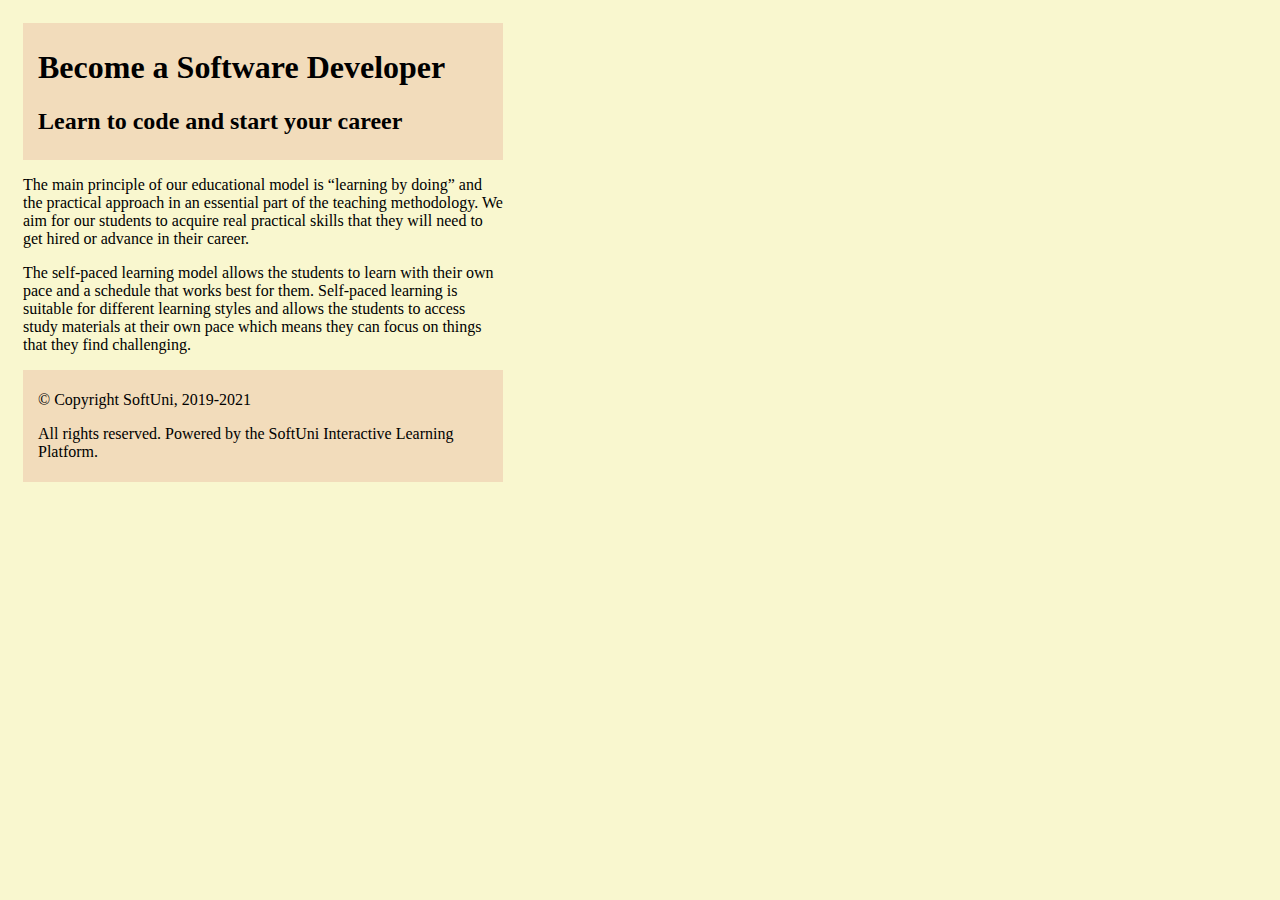
<file: 11_Semantic-Tags/index.html>
<!DOCTYPE html>
<html lang="en">
<head>
    <meta charset="UTF-8">
    <meta name="viewport" content="width=device-width, initial-scale=1.0">
    <title>Semantic Tags</title>
    <link rel="stylesheet" href="styles.css">
</head>
<body>
    <header>
    <h1>Become a Software Developer</h1>

<h2>Learn to code and start your career</h2>
</header>
<main>

<p>The main principle of our educational model is “learning by doing” and the practical approach in an essential part of the teaching methodology. We aim for our students to acquire real practical skills that they will need to get hired or advance in their career.</p>

<p>The self-paced learning model allows the students to learn with their own pace and a schedule that works best for them. Self-paced learning is suitable for different learning styles and allows the students to access study materials at their own pace which means they can focus on things that they find challenging.</p>
</main>
<footer>
<p>© Copyright SoftUni, 2019-2021</p>
<p>All rights reserved. Powered by the SoftUni Interactive Learning Platform.</p>
</footer>
</body>
</html>
</file>
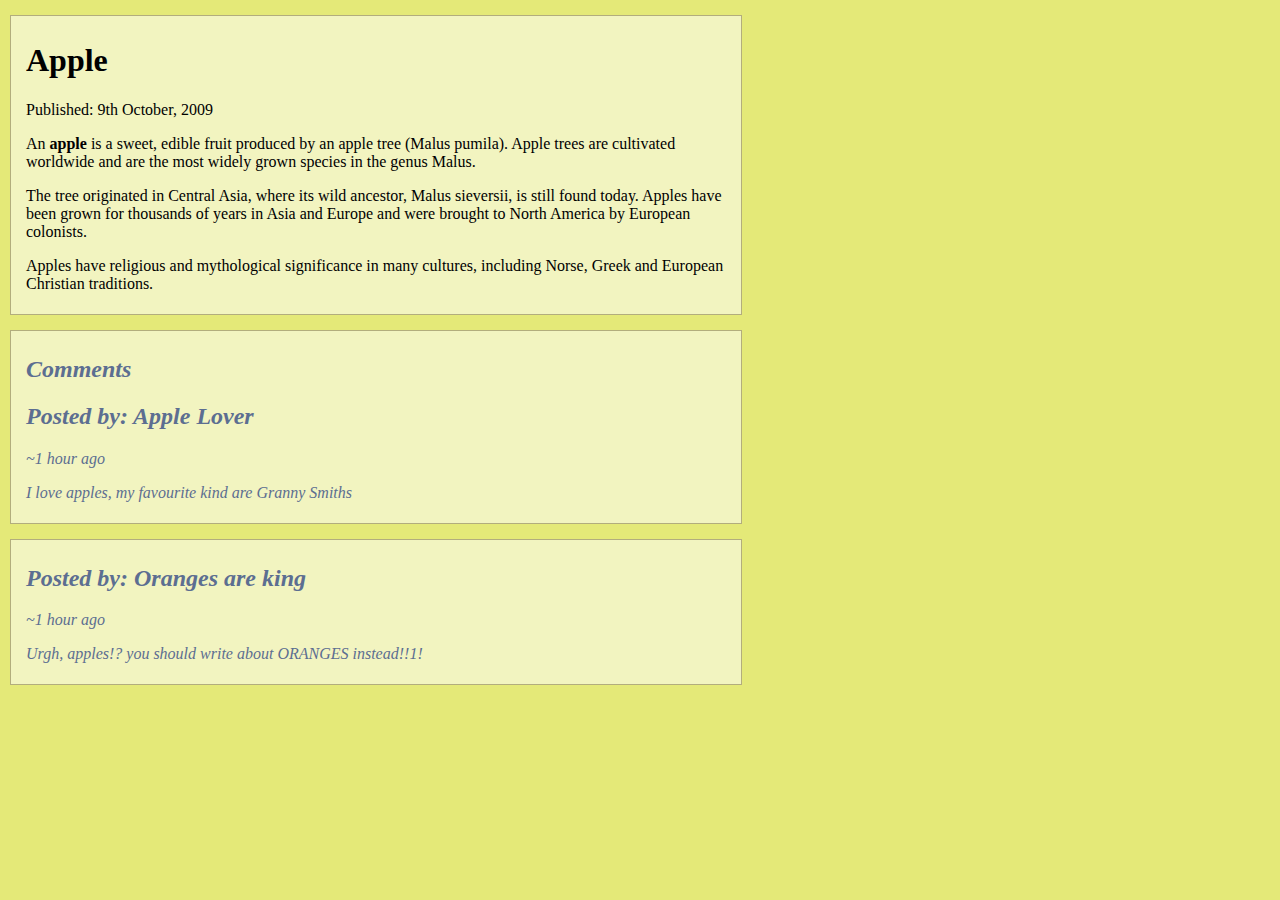
<file: 12_Semantic-Article-Page/index.html>
<!DOCTYPE html>
<html lang="en">
<head>
    <meta charset="UTF-8">
    <meta name="viewport" content="width=device-width, initial-scale=1.0">
    <title>Semantic Article Page</title>
    <link rel="stylesheet" href="styles.css">
</head>
<body>
<article>
    <h1>Apple</h1>
        <p>Published: 9th October, 2009</p>
    <header>
        <p>An <b>apple</b> is a sweet, edible fruit produced by an apple tree (Malus pumila). Apple trees are cultivated worldwide and are the most widely grown species in the genus Malus.</p>
        <p>The tree originated in Central Asia, where its wild ancestor, Malus sieversii, is still found today. Apples have been grown for thousands of years in Asia and Europe and were brought to North America by European colonists.</p>
        <p>Apples have religious and mythological significance in many cultures, including Norse, Greek and European Christian traditions.</p>
    </header>
</article>

<section>
    <article>
        <h2>Comments</h2>
        <h2>Posted by: Apple Lover</h2>
            <p>~1 hour ago</p>
            <p>I love apples, my favourite kind are Granny Smiths</p>
    </article>
    <article>
        <h2>Posted by: Oranges are king</h2>
            <p>~1 hour ago</p>
            <p>Urgh, apples!? you should write about ORANGES instead!!1!</p>
    </article>
</section>
        

</body>
</html>
</file>
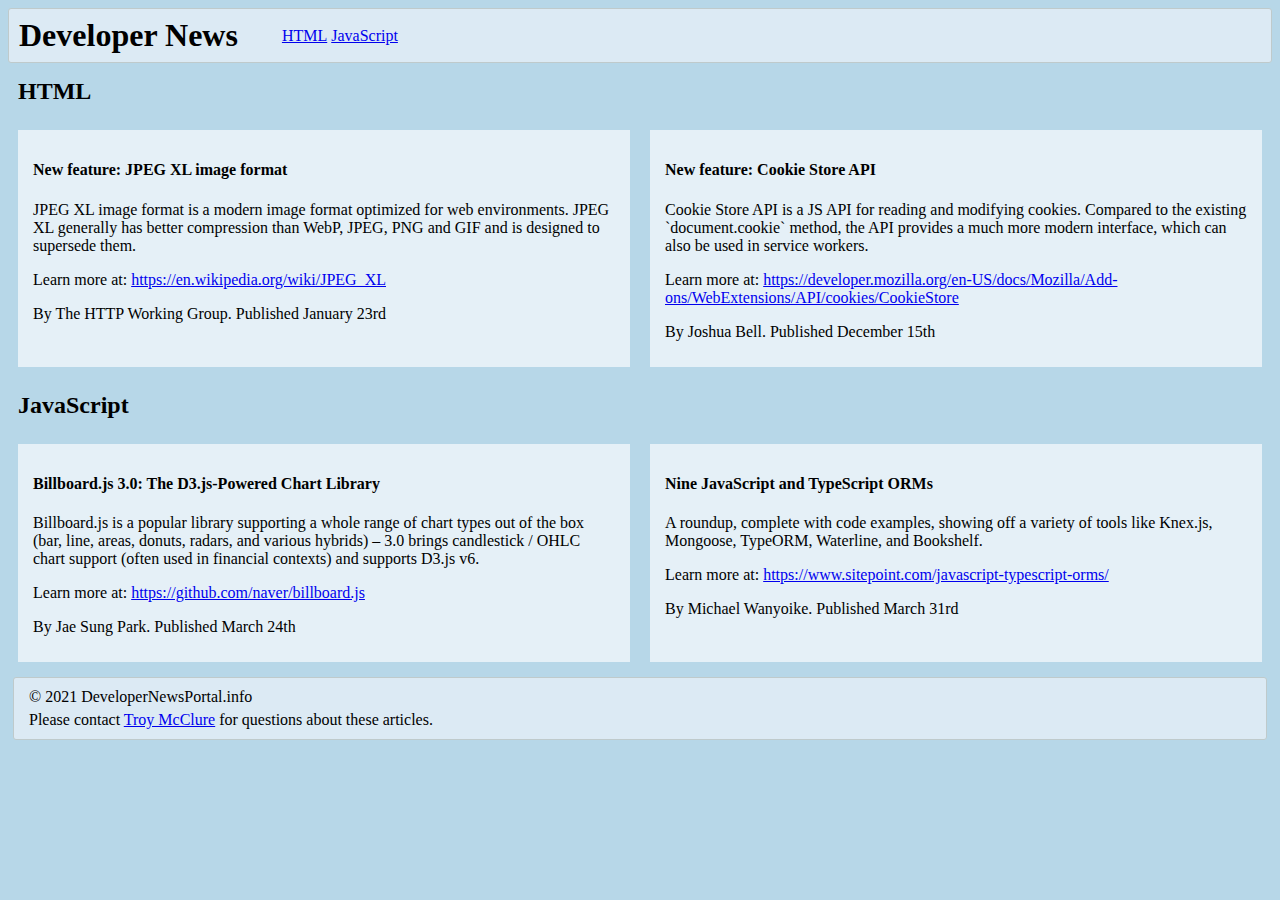
<file: 14_Semantic-Blog-Layout/index.html>
<!DOCTYPE html>
<html lang="en">
<head>
    <meta charset="UTF-8">
    <meta name="viewport" content="width=device-width, initial-scale=1.0">
    <title>Semantic Blog Layout</title>
    <link rel="stylesheet" href="styles.css">
</head>
<body>
    <header>
<h1>Developer News</h1>
<ul type="disc">

<li><a href="#">HTML</a></li>
<li><a href="#">JavaScript</a></li>
</ul>
</header>
<main>
    <section>
<h2>HTML</h2>
<article>
<h4>New feature: JPEG XL image format</h4>

<p>JPEG XL image format is a modern image format optimized for web environments. JPEG XL generally has better compression than WebP, JPEG, PNG and GIF and is designed to supersede them.</p>

<p>Learn more at: <a href="https://en.wikipedia.org/wiki/JPEG_XL">https://en.wikipedia.org/wiki/JPEG_XL</a> </p>

<p>By The HTTP Working Group. Published <time datetime="01-23">January 23rd</time></p>
</article>
<article>
    <h4>New feature: Cookie Store API</h4>

        <p>Cookie Store API is a JS API for reading and modifying cookies. Compared to the existing `document.cookie` method, the API provides a much more modern interface, which can also be used in service workers.</p>

        <p>Learn more at: <a href="https://developer.mozilla.org/en-US/docs/Mozilla/Add-ons/WebExtensions/API/cookies/CookieStore">https://developer.mozilla.org/en-US/docs/Mozilla/Add-ons/WebExtensions/API/cookies/CookieStore</a> </p>

        <p>By Joshua Bell. Published <time datetime="12-15">December 15th</time></p>
</article>
</section>
<section>
<h2>JavaScript</h2>
<article>

    <h4>Billboard.js 3.0: The D3.js-Powered Chart Library</h4>

        <p>Billboard.js is a popular library supporting a whole range of chart types out of the box (bar, line, areas, donuts, radars, and various hybrids) – 3.0 brings candlestick / OHLC chart support (often used in financial contexts) and supports D3.js v6.</p>

        <p>Learn more at: <a href="https://github.com/naver/billboard.js">https://github.com/naver/billboard.js</a> </p>

        <p>By Jae Sung Park. Published <time datetime="03-24">March 24th</time></p>
</article>
<article>

    <h4>Nine JavaScript and TypeScript ORMs</h4>

        <p>A roundup, complete with code examples, showing off a variety of tools like Knex.js, Mongoose, TypeORM, Waterline, and Bookshelf.</p>

        <p>Learn more at: <a href="https://www.sitepoint.com/javascript-typescript-orms/">https://www.sitepoint.com/javascript-typescript-orms/</a></p>

        <p>By Michael Wanyoike. Published <time datetime="03-31">March 31rd</time></p>
</article>
</section>
</main>

<footer>
    <p>&copy; 2021 DeveloperNewsPortal.info</p>

    <p>Please contact <a href="#">Troy McClure</a> for questions about these articles.</p>
</footer>
</body>
</html>
</file>
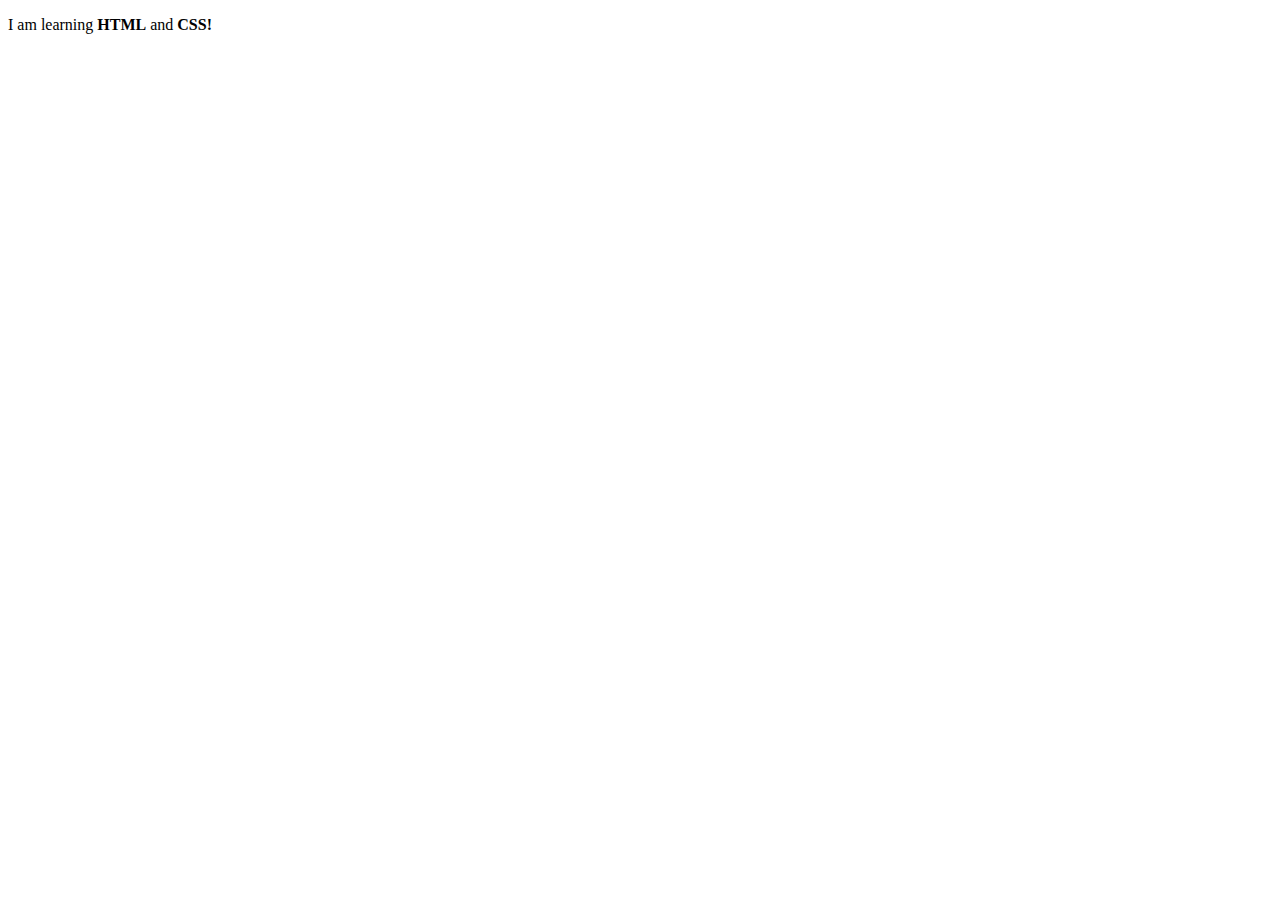
<file: 01_WelcomeToHTML/welcome.html>
<!DOCTYPE html>
<html lang="en">
<head>
    <meta charset="UTF-8">
    <meta name="viewport" content="width=device-width, initial-scale=1.0">
    <title>Welcome</title>

<body>
    <p>I am learning <strong>HTML</strong> and <strong>CSS!</strong></p>
</body>
</html>
</file>
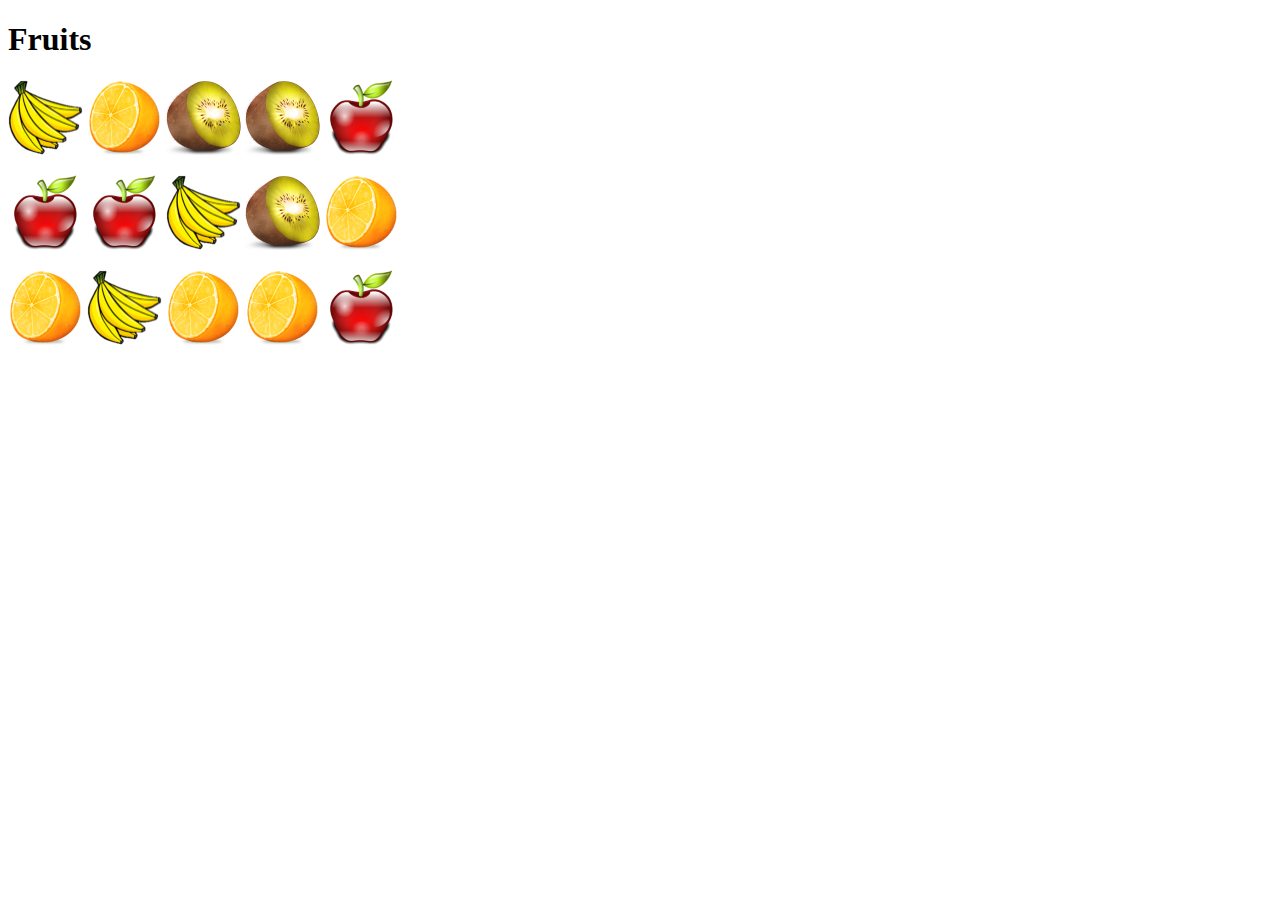
<file: 02_Fruits/fruits.html>
<!DOCTYPE html>
<html lang="en">
<head>
    <meta charset="UTF-8">
    <meta name="viewport" content="width=device-width, initial-scale=1.0">
    <title>Fruits</title>
</head>
<body>
    <h1>Fruits</h1>
<p>
    <img src="banana.png" alt="">
    <img src="orange.png" alt="">
    <img src="kiwi.png" alt="">
    <img src="kiwi.png" alt="">
    <img src="apple.png" alt="">
</p>
<p>
    <img src="apple.png" alt="">
    <img src="apple.png" alt="">
    <img src="banana.png" alt="">
    <img src="kiwi.png" alt="">
    <img src="orange.png" alt="">
</p>
<p>
    <img src="orange.png" alt="">
    <img src="banana.png" alt="">
    <img src="orange.png" alt="">
    <img src="orange.png" alt="">
    <img src="apple.png" alt="">
</p>
</body>
</html>
</file>
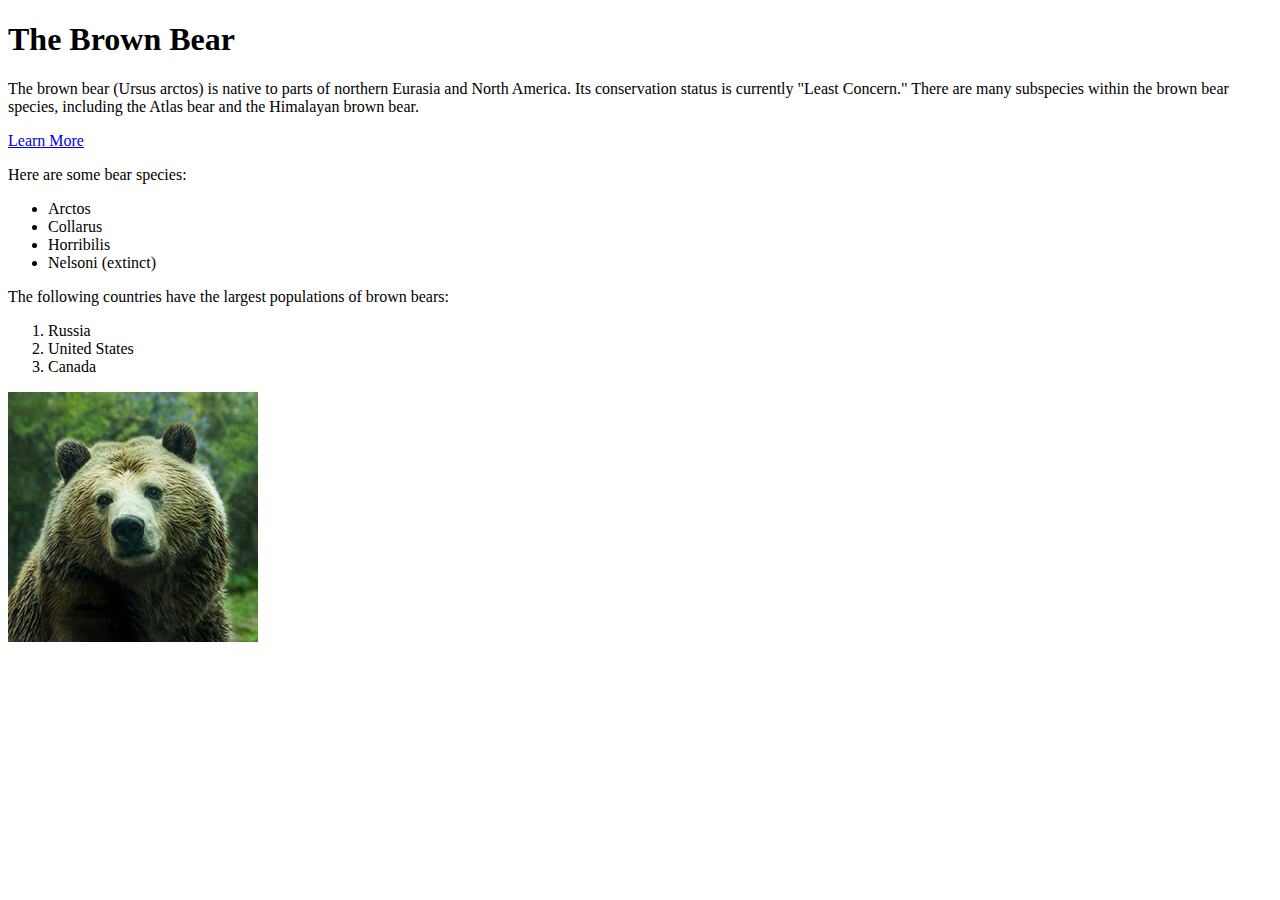
<file: 03_WikiPage/wiki-page.html>
<!DOCTYPE html>
<html lang="en">
<head>
    <meta charset="UTF-8">
    <meta name="viewport" content="width=device-width, initial-scale=1.0">
    <title>The Brown Bear</title>
</head>
<body>
    <h1>The Brown Bear</h1>

<p>The brown bear (Ursus arctos) is native to parts of northern Eurasia and North America. Its conservation status is currently "Least Concern." There are many subspecies within the brown bear species, including the Atlas bear and the Himalayan brown bear.</p>

<p><a href="https://en.wikipedia.org/wiki/Brown_bear">Learn More</a></p>

<p>Here are some bear species:</p>
<ul>
<li>Arctos</li>
<li>Collarus</li>
<li>Horribilis</li>
<li>Nelsoni (extinct)</li>
</ul>

<p>The following countries have the largest populations of brown bears:</p>
<ol type="1">
<li>Russia</li>
<li>United States</li>
<li>Canada</li>
</ol>
<img src="bear.jpg" alt="">
</body>
</html>
</file>
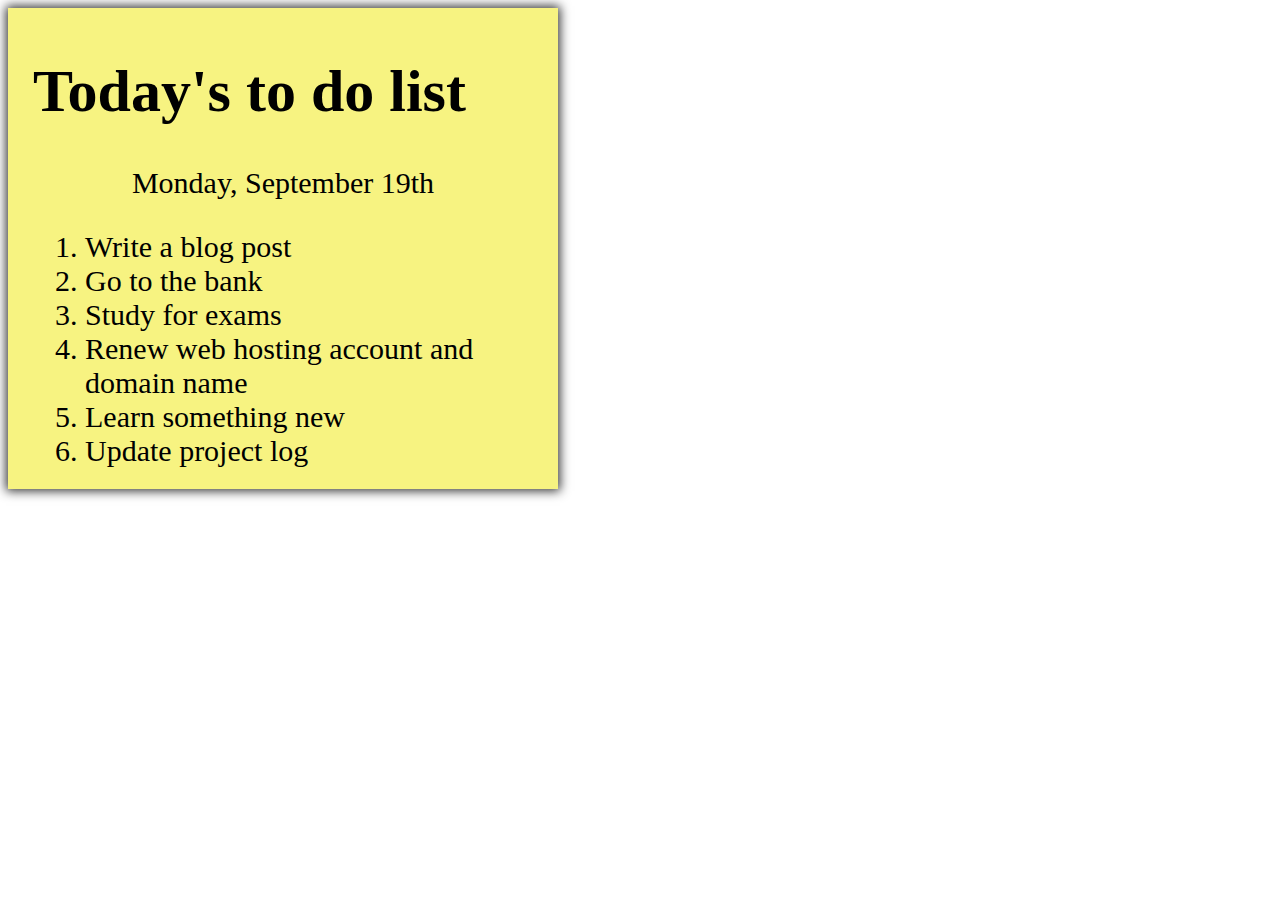
<file: 04_ToDoList/to-do-list.html>
<!DOCTYPE html>
<html lang="en">
<head>
    <meta charset="UTF-8">
    <meta name="viewport" content="width=device-width, initial-scale=1.0">
    <title>To Do List</title>
    <link rel="stylesheet" href="and to-do-list.css">
</head>
<body>
 <main class="my-list">  
    <h1>Today's to do list</h1>

   <p>Monday, September 19th</p> 
<ol type="1">
    <li> Write a blog post</li>
    <li>Go to the bank</li> 
    <li>Study for exams</li> 
    <li>Renew web hosting account and domain name</li>
    <li>Learn something new</li>
    <li>Update project log</li>
</ol>
</main> 
</body>
</html>
</file>
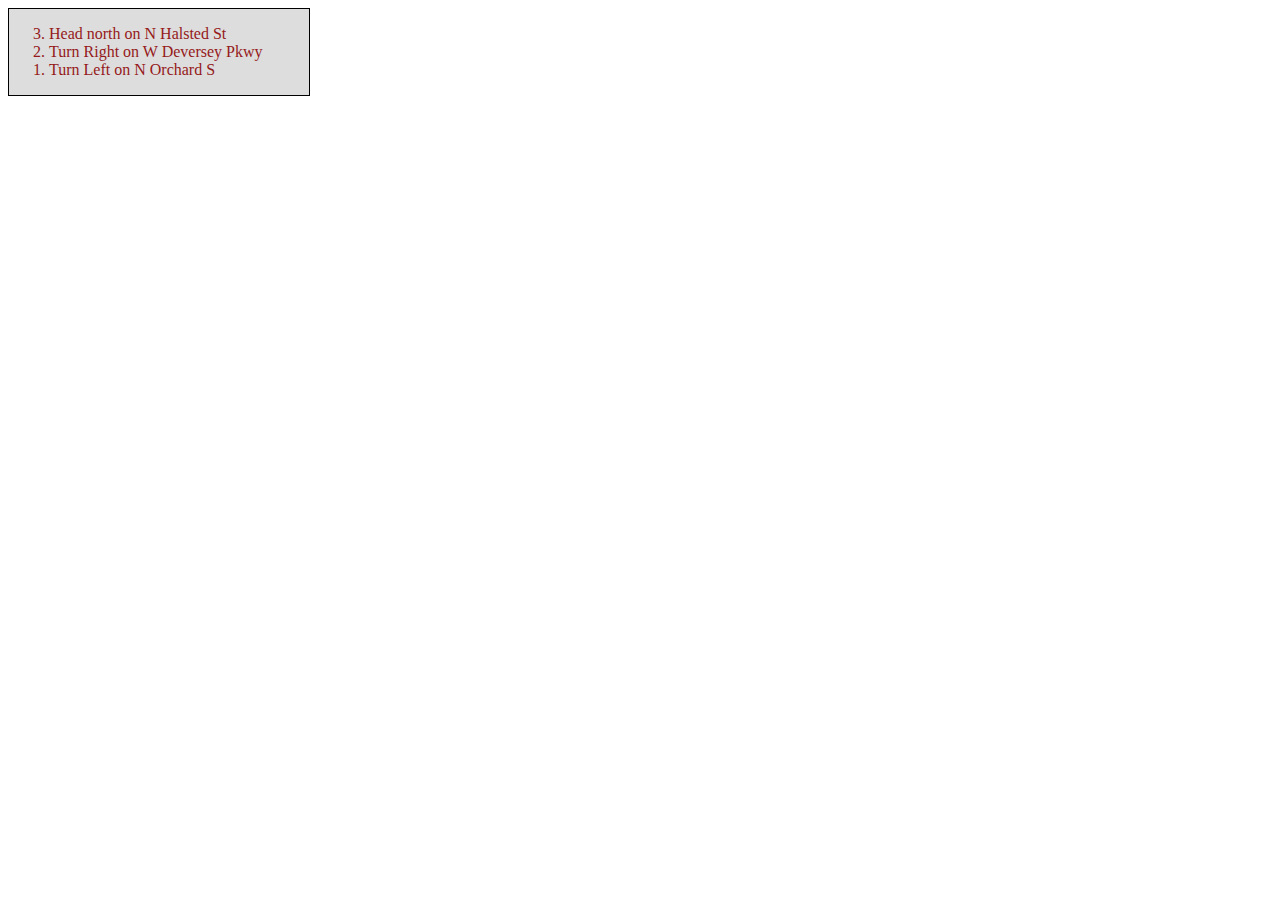
<file: 05_ReversedList/reversed-list.html>
<!DOCTYPE html>
<html lang="en">
<head>
    <meta charset="UTF-8">
    <meta name="viewport" content="width=device-width, initial-scale=1.0">
    <title>Reversed List</title>
    <link rel="stylesheet" href="reversed-list.css">
</head>
<body>
    <main id="wrapper">
        <ol reversed="1">
            <li>Head north on N Halsted St</li>
            <li>Turn Right on W Deversey Pkwy</li>
            <li>Turn Left on N Orchard S</li>
        </ol>
</main>
</body>
</html>
</file>
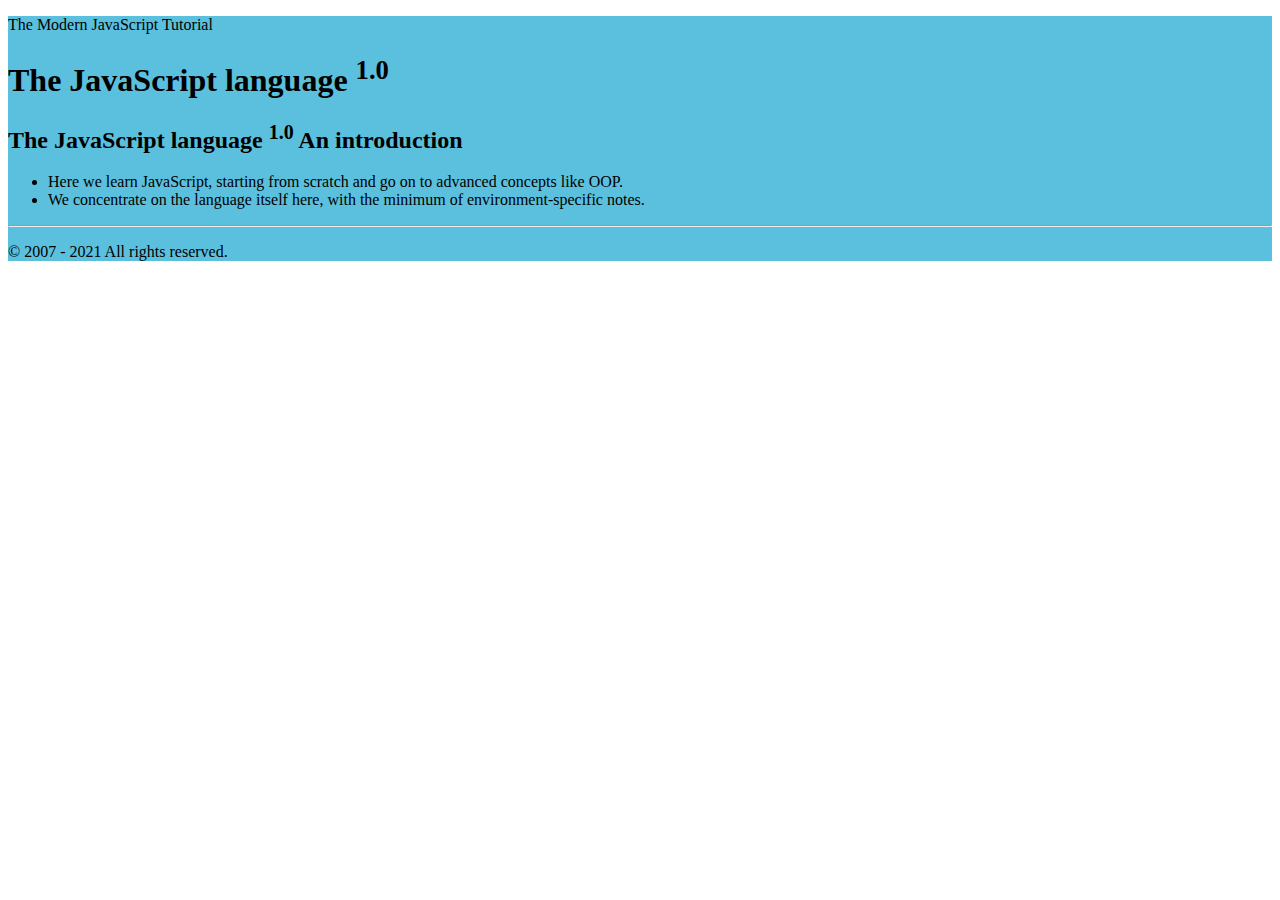
<file: 06_ModernJavaScript/modern-javascript.html>
<!DOCTYPE html>
<html lang="en">
<head>
    <meta charset="UTF-8">
    <meta name="viewport" content="width=device-width, initial-scale=1.0">
    <title>The Modern JavaScript</title>
    <link rel="stylesheet" href="modern-javascript.css">
</head>
<body>
    <main id="wrapper">
    <p><span>The Modern JavaScript Tutorial</span></p>

<h1>The JavaScript language <sup>1.0</sup></h1>

<h2>The JavaScript language <sup>1.0</sup> An introduction</h2>
<ul>
    <li>Here we learn JavaScript, starting from scratch and go on to advanced concepts like OOP.</li>
    <li>We concentrate on the language itself here, with the minimum of environment-specific notes.</li>
</ul>

<hr />

<footer>

    <p>&copy; 2007 - 2021 All rights reserved.</p>

</footer>
</main>
</body>
</html>
</file>
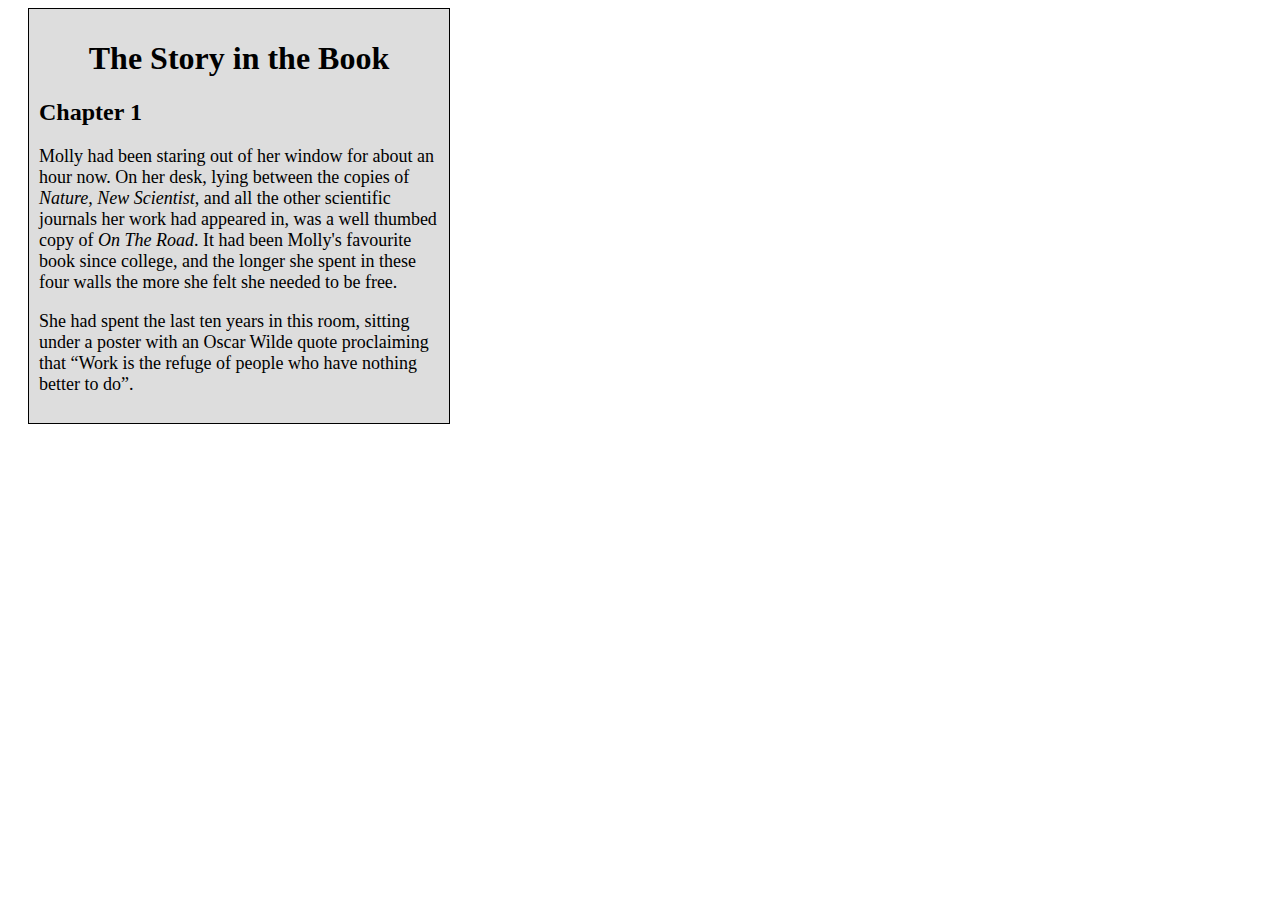
<file: 07_BookStory/book-story.html>
<!DOCTYPE html>
<html lang="en">
<head>
    <meta charset="UTF-8">
    <meta name="viewport" content="width=device-width, initial-scale=1.0">
    <title>Book Story</title>
    <link rel="stylesheet" href="book-story.css">
</head>
<body>
    <main>
    <h1>The Story in the Book</h1>

<h2>Chapter 1</h2>

<p>Molly had been staring out of her window for about an hour now. On her desk, lying between the copies of <em>Nature, New Scientist</em>, and all the other scientific journals her work had appeared in, was a well thumbed copy of <em>On The Road</em>. It had been Molly's favourite book since college, and the longer she spent in these four walls the more she felt she needed to be free.</p>

<p>She had spent the last ten years in this room, sitting under a poster with an Oscar Wilde quote proclaiming that <q>Work is the refuge of people who have nothing better to do</q>.</p>
</main>
</body>
</html>
</file>
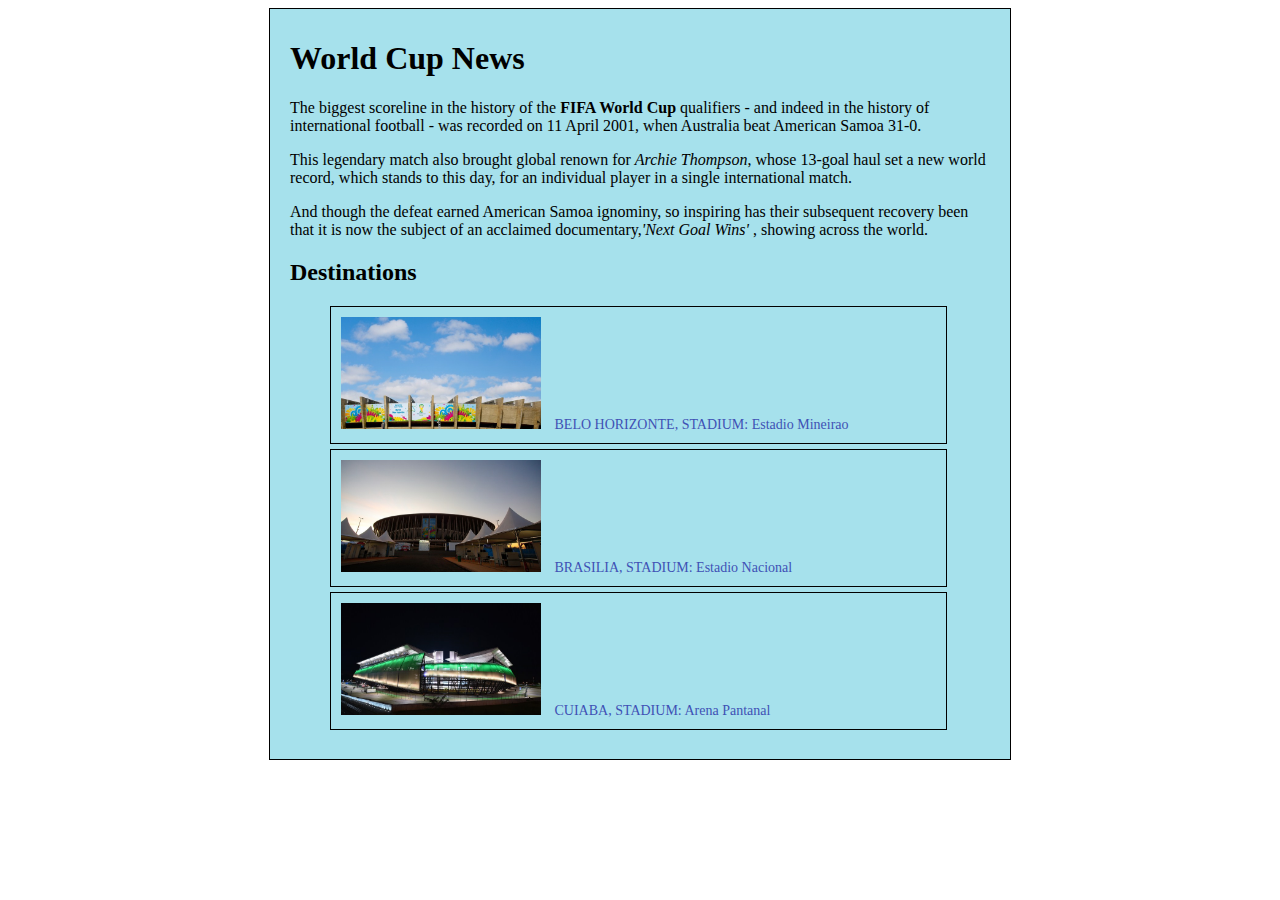
<file: 08_WorldCupNews/world-cup-news.html>
<!DOCTYPE html>
<html lang="en">
<head>
    <meta charset="UTF-8">
    <meta name="viewport" content="width=device-width, initial-scale=1.0">
    <title>World Cup News</title>
    <link rel="stylesheet" href="world-cup-news.css">
</head>
<body>
    <main id="wrapper">
    <h1>World Cup News</h1>

<p>The biggest scoreline in the history of the <strong>FIFA World Cup</strong> qualifiers - and indeed in the history of international football - was recorded on 11 April 2001, when Australia beat American Samoa 31-0.</p>

<p>This legendary match also brought global renown for <em>Archie Thompson</em>, whose 13-goal haul set a new world record, which stands to this day, for an individual player in a single international match.</p>

<p>And though the defeat earned American Samoa ignominy, so inspiring has their subsequent recovery been that it is now the subject of an acclaimed documentary,<em>'Next Goal Wins'</em> , showing across the world.</p>

<h2>Destinations</h2>
<ul type="none">
<li>
    <img src="estadio-mineirao.jpg" alt="">
    <span class="text">
    BELO HORIZONTE, STADIUM: Estadio Mineirao
</span>
</li>
<li>
    <img src="estadio-nacional.jpg" alt="">
    <span class="text">
    BRASILIA, STADIUM: Estadio Nacional
    </span>
</li>
<li>
    <img src="arena-pantanal.jpg" alt="">
    <span class="text">
    CUIABA, STADIUM: Arena Pantanal
    </span>
</li>
</ul>
</main>
</body>
</html>
</file>
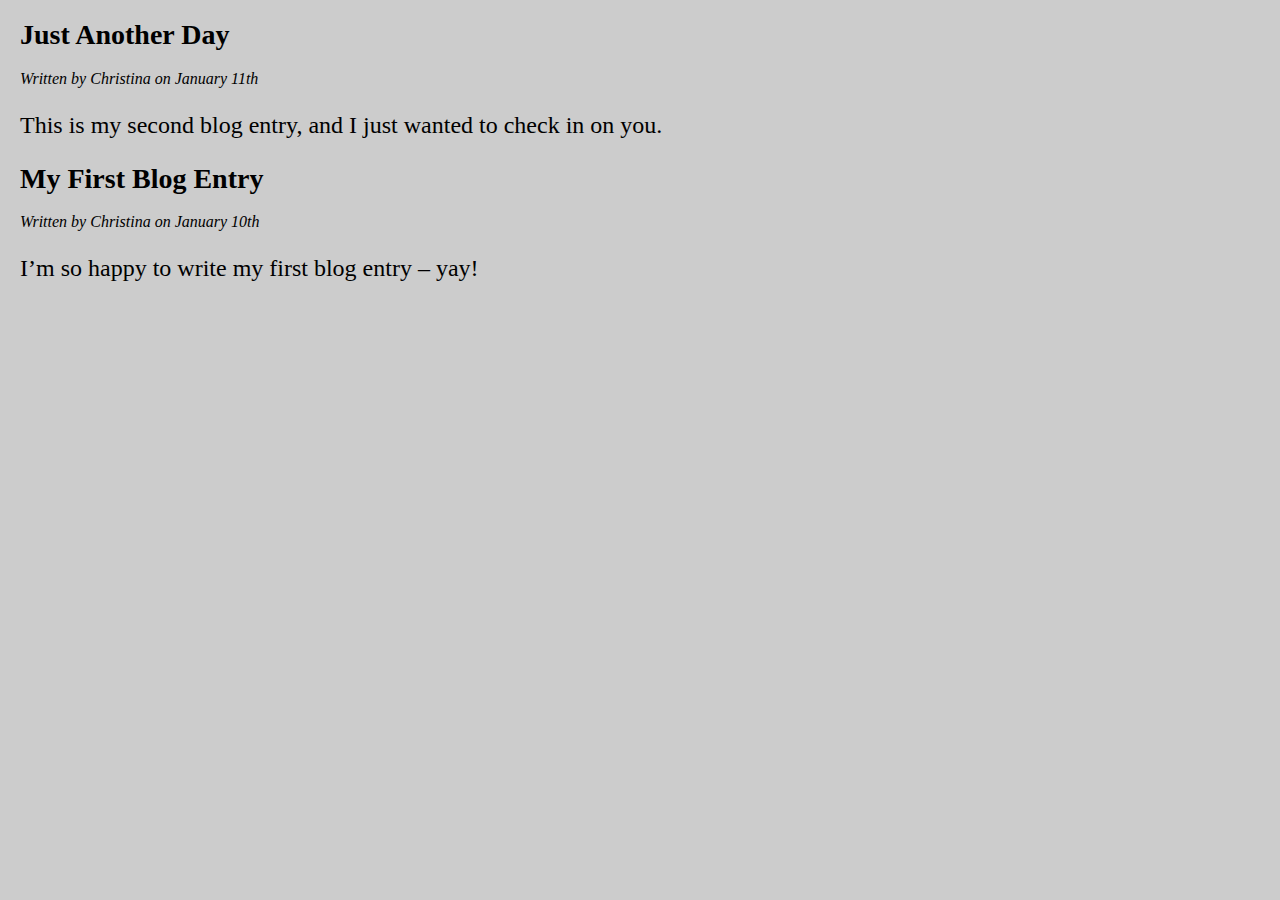
<file: 10_PageContent/page-content.html>
<!DOCTYPE html>
<html lang="en">
<head>
    <meta charset="UTF-8">
    <meta name="viewport" content="width=device-width, initial-scale=1.0">
    <title>Page Content</title>
    <link rel="stylesheet" href="page-content.css">
</head>
<body>
    <section>
        <header>
            <article>

                <h1>Just Another Day</h1>
                <p><em>Written by Christina on January 11th</em></p>

            </article>

            <p>This is my second blog entry, and I just wanted to check in on you.</p>

        </header>
        <header> 
            <article> 

                <h1>My First Blog Entry</h1>
                <p><em>Written by Christina on January 10th</em></p>

            </article>

            <p>I’m so happy to write my first blog entry – yay!</p>
            
       </header>
    </section>
</body>
</html>
</file>
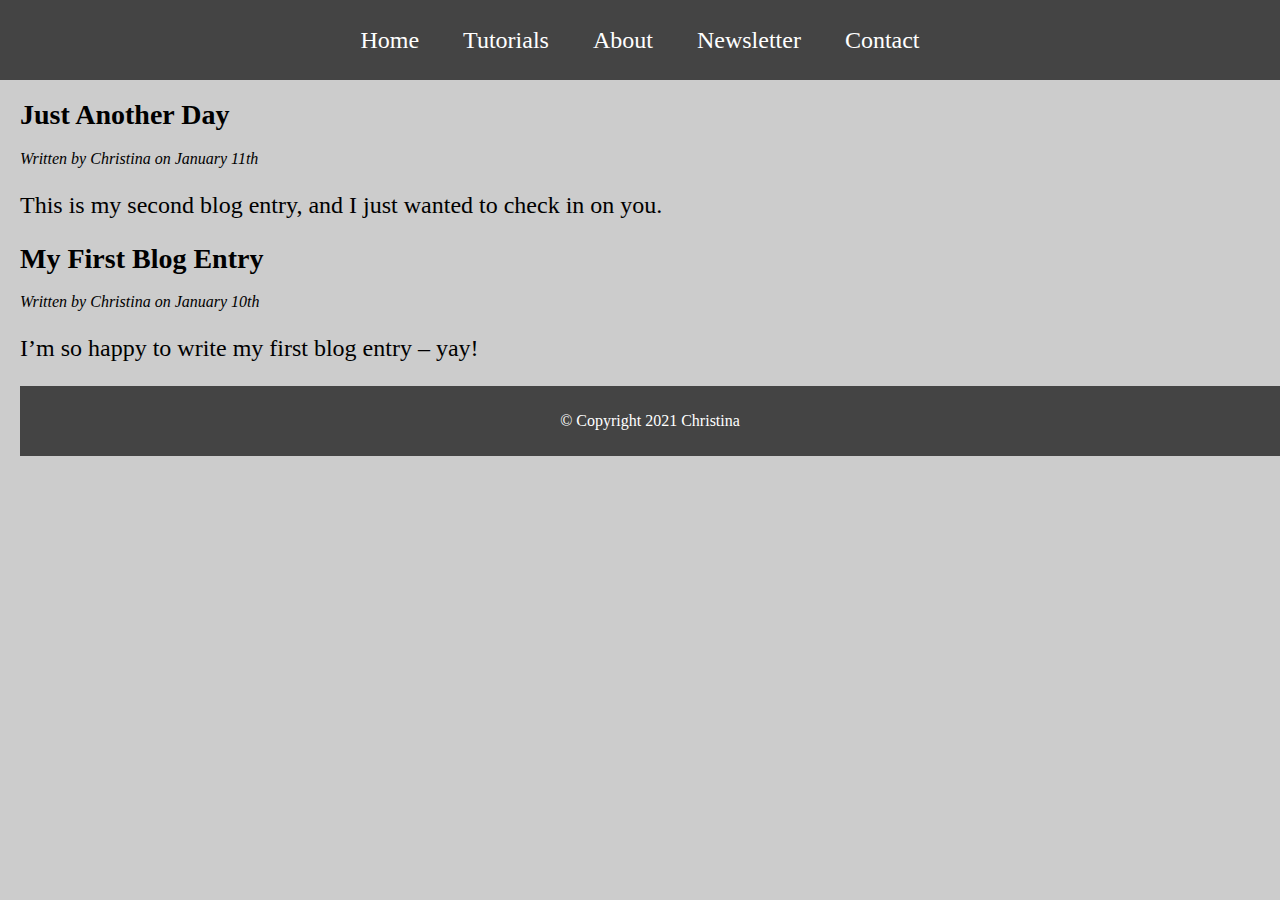
<file: 13_SimpleWebsite/simple-website.html>
<!DOCTYPE html>
<html lang="en">
<head>
    <meta charset="UTF-8">
    <meta name="viewport" content="width=device-width, initial-scale=1.0">
    <title>Simple Website</title>
    <link rel="stylesheet" href="simple-website.css">
</head>
<body> <nav>
    <ul type="none">
        <li><a href="#">Home</a></li> 
        <li><a href="#">Tutorials</a></li> 
        <li><a href="#">About</a></li>
        <li><a href="#">Newsletter</a></li>
        <li><a href="#">Contact</a></li>
    </ul>
</nav>
<section>
    <header>
        <article>

            <h1>Just Another Day</h1>
            <p><em>Written by Christina on January 11th</em></p>

        </article>

        <p>This is my second blog entry, and I just wanted to check in on you.</p>

    </header>
    <header> 
        <article> 

            <h1>My First Blog Entry</h1>
            <p><em>Written by Christina on January 10th</em></p>

        </article>

        <p>I’m so happy to write my first blog entry – yay!</p>
        
    </header>
    <footer><p>&copy; Copyright 2021 Christina </p></footer>
<section>

</body>
</html>
</file>
<file: 11_Semantic-Tags/styles.css>
body{
    background-color: #f9f7cf;
    padding: 15px;
    width: 480px;
}

header, footer{
    background-color: #f2dcbb;
    padding: 5px 15px;
    
}
</file>
<file: 12_Semantic-Article-Page/styles.css>
body{
    background-color: #e4e978; 
    margin: 0px 0px;
    padding: 0px 0x;
    box-sizing: border-box;
    
}

article{
    background-color: #f2f4c0;
    border: 1px solid #b2ad7d; 
    margin: 15px 10px;
    padding: 5px 15px;    
    width: 700px;
}

section{
    font-style: italic;
    color: #5c6e91;
}
</file>
<file: 14_Semantic-Blog-Layout/styles.css>
header {
    border-radius: 3px;
    padding: 8px 10px;
    background-color: #dceaf4;
    border: 1px solid #bfcacb;
}
header * {
    display: inline;
    vertical-align: middle;
}
nav ul {
  margin: 0;
  padding: 10px;
}
nav li {  
  margin:10px;
}
nav li a {
    text-decoration: none;
}

body{
    background-color:#b7d7e8;
}

section h2 {
    margin: 15px 10px;
}

article {
    display: table-cell;
    width: 50%;
    padding: 10px 15px;
    background-color: #e5f0f7;
    border: 10px solid #b7d7e8;
}

footer {
    margin: 5px;
    padding: 5px 10px;
    border-radius: 3px;
    background-color: #dceaf4;
    border: 1px solid #bfcacb;
}

footer p {
    margin: 5px;
}
</file>
<file: 04_ToDoList/and to-do-list.css>
.my-list{
    background-color: #f7f381;
    padding: 8px 24px;
    width: 500px;
    font-size: 30px;
    border: 1px solid #f7f381;
    box-shadow: 0 0 10px 2px #333333;
    justify-content: center;
}

ol {
    margin: 12px;
}

p {
    text-align: center;
}
</file>
<file: 05_ReversedList/reversed-list.css>
#wrapper {
    background-color: #dddddd;
    color: #95191a;
	Width : 300px;
	Border: 1px solid #000000;
}
</file>
<file: 06_ModernJavaScript/modern-javascript.css>
#wrapper{
    background-color: #5bc0de;
}
</file>
<file: 07_BookStory/book-story.css>
main{
    Width: 400px;
    background-color: #dddddd;
    border: 1px solid #000000;
    margin-left: 20px;
    padding: 10px;

}

p{
    font-size: 18px;
}

h1{
    text-align: center;
}

q{
    q::before {
    content: open-quote;
}
    q::after { 
    content: close-quote;
}
}
</file>
<file: 08_WorldCupNews/world-cup-news.css>
#wrapper{
    width: 700px;
    height: 730px;
	border: 1px solid #000000;
	margin: 0 auto;
    padding: 10px 20px;
	background-color: #a6e1ec;
}

img{
    width: 200px;
    margin-right: 10px;
    align-items: middle;

}

.text{
    color: #3f51b5;
}

li{
    width: 595px;
    padding: 10px;
    margin-bottom: 5px;
    font-size: 14px;
    border: 1px solid #000000;

}
</file>
<file: 10_PageContent/page-content.css>
h1{
    font-size: 28px;
} 

header > p{
    font-size: 24px;
}

	
body{
    margin: 0px;
    padding: 0px;
    background-color: #CCCCCC;
}
	
section{
    margin-left: 20px;
}
</file>
<file: 13_SimpleWebsite/simple-website.css>
ul{
    background-color: #444;
    text-align: center;
    padding: 0px;
    margin: 0px;
}

li{
    display: inline-block;
    font-size: 24px;
    line-height: 40px;
    height: 40px;   
    padding: 20px;
}

a{
    text-decoration: none;
    color: #ffffff
}

h1{
    font-size: 28px;
} 

header > p{
    font-size: 24px;
}

	
body{
    margin: 0px;
    padding: 0px;
    background-color: #CCCCCC;
}
	
section{
    margin-left: 20px;
}
	
footer{
    background-color: #444;
    color: #fff;
	text-align: center;
	Padding: 10px

}
</file>
